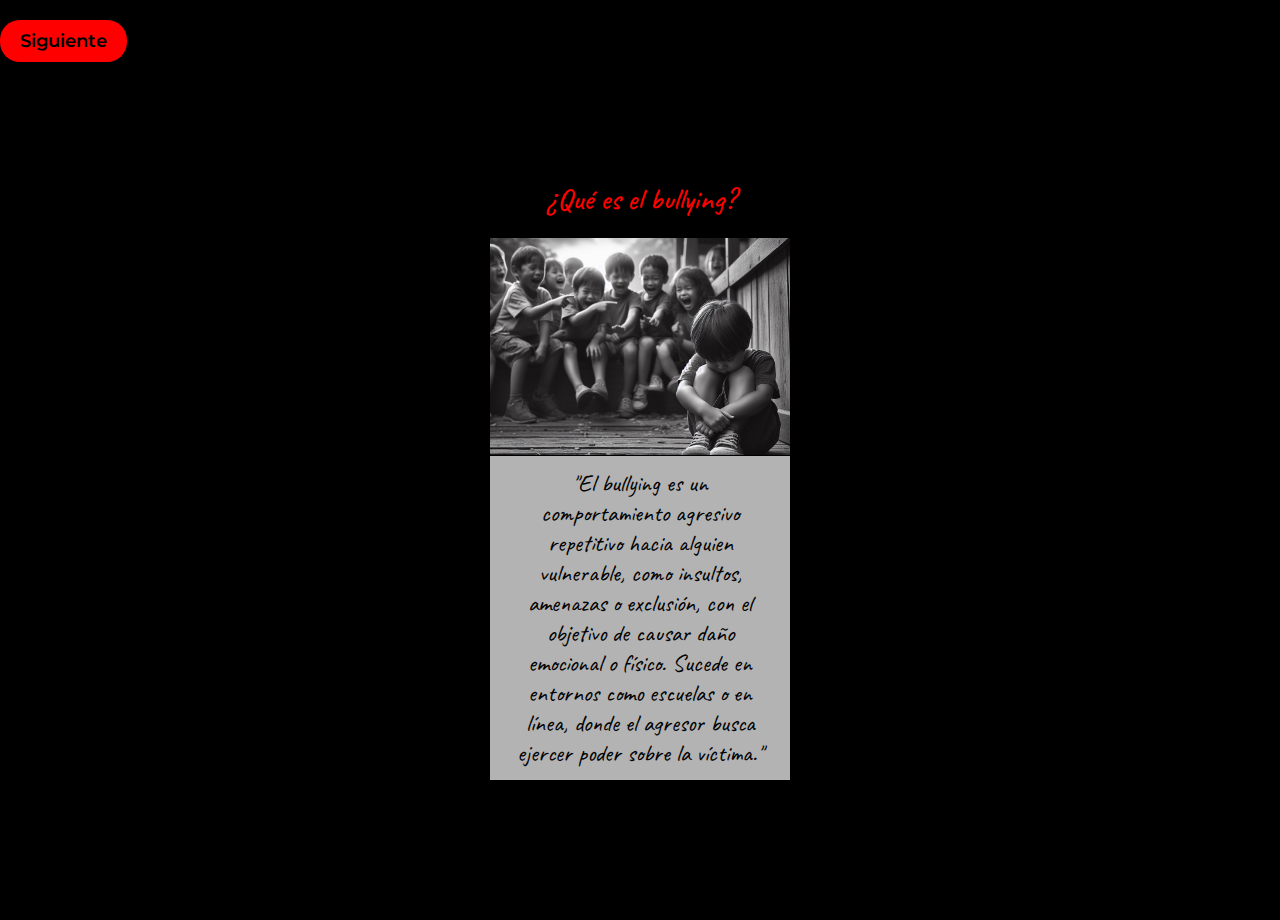
<file: Información de bullying.html>
<!DOCTYPE html>
<html lang="en">
<head>
    <meta charset="UTF-8">
    <meta http-equiv="X-UA-Compatible" content="IE=edge">
    <meta name="viewport" content="width=device-width, initial-scale=1.0">
    <title>Informac</title>
    <style>
        @import url('https://fonts.googleapis.com/css2?family=Caveat');
        @import url('https://fonts.googleapis.com/css?family=Montserrat:400, 600');

        .Container {
            position: absolute;
            top: 50%;
            left: 50%;
            transform: translate(-50%, -50%);
            display: flex;
            justify-content: center;
            align-items: center;
            flex-wrap: wrap;
        }

        .Picture {
            width: 300px;
            height: 620px;
            margin: 10px;
            position: relative;
            overflow: hidden;
        }

        .Picture-img {
            width: 100%;
            height: auto;
            max-height: 40%;
            object-fit: cover;
        }

        .Picture-note {
            position: absolute;
            bottom: 0;
            left: 0;
            width: 100%;
            padding: 12px 24px;
            font-size: 1.5rem;
            text-align: center;
            background-color: rgba(255, 255, 255, 0.7); /* Fondo semitransparente */
        }

        .button-container {
            display: flex;
            justify-content: space-between; /* Distribuir los elementos en el contenedor */
            align-items: center; /* Centrar verticalmente los elementos */
            margin-top: 20px;
        }

        .button-group {
            display: flex;
        }

        .prev-button, .next-button {
            margin-right: 10px;
        }

        .menu-button {
            margin-top: 0; /* Reiniciar el margen superior */
        }

        .next-button, .prev-button {
            background-color: red;
            border: none;
            outline: none;
            padding: 10px 20px;
            font-size: 18px;
            cursor: pointer;
            border-radius: 20px;
            font-family: "Montserrat", sans-serif;
            font-weight: 600;
            transition: background-color 0.3s ease-in-out;
            margin-bottom: 10px;
        }

        .next-button:hover, .prev-button:hover {
            background-color: darkred;
        }

        .menu-button {
            background-color: green;
            border: none;
            outline: none;
            padding: 10px 20px;
            font-size: 18px;
            cursor: pointer;
            border-radius: 20px;
            font-family: "Montserrat", sans-serif;
            font-weight: 600;
            color: white;
            text-decoration: none;
            transition: background-color 0.3s ease-in-out;
        }

        .menu-button:hover {
            background-color: darkgreen;
        }

        /* Other styles */
        * {
            box-sizing: border-box;
        }

        body {
            margin: 0;
            font-family: 'Caveat', serif;
            overflow: hidden;
            background: black;
            height: 100vh;
            position: relative;
        }

        h1 {
            font-size: 30px;
            display: block;
            text-align: center;
            color: red;
            font-weight: 500;
        }
    </style>
</head>
<body>
    <div class="Container">
        <div class="Picture">
            <h1>¿Qué es el bullying?</h1>
            <img class="Picture-img" src="Imagendelbullying.jpg" alt="Imagen 1" style="width: 100%; height: 35%;">
            <div class="Picture-note">"El bullying es un comportamiento agresivo repetitivo hacia alguien vulnerable, como insultos, amenazas o exclusión, con el objetivo de causar daño emocional o físico. Sucede en entornos como escuelas o en línea, donde el agresor busca ejercer poder sobre la víctima."</div>
        </div>
        <div class="Picture">
            <h1>Causas del bullying</h1>
            <img class="Picture-img" src="Causas.jpg" alt="Imagen 2" style="width: 100%; height: 30%;">
            <div class="Picture-note">
                "El bullying puede surgir por varias razones, como la falta de empatía, problemas familiares, experiencias de violencia previas, o un entorno escolar o laboral que tolera la agresión. Los acosadores pueden carecer de habilidades sociales adecuadas o sentir que pueden actuar sin consecuencias."
            </div>
        </div>
        <div class="Picture">
            <h1>Consecuencias</h1>
            <img class="Picture-img" src="consecuencia1.jpg" alt="Imagen 2" style="width: 100%; height: 30%;">
            <div class="Picture-note">"Las consecuencias del bullying pueden ser graves y variadas, incluyendo problemas emocionales como ansiedad, depresión y baja autoestima. También puede afectar el rendimiento académico, causar problemas de salud física y llevar a comportamientos autodestructivos o incluso al suicidio."</div>
        </div>
    </div>

    <div class="button-container">
        <div class="button-group">
            <button class="prev-button">Anterior</button>
            <button class="next-button">Siguiente</button>
        </div>
        <a href="menú.html" class="menu-button">Menú</a>
    </div>

    <script>
        const pictures = document.querySelectorAll('.Picture');
        let currentPictureIndex = 0;
        const nextButton = document.querySelector('.next-button');
        const prevButton = document.querySelector('.prev-button');
        const menuButton = document.querySelector('.menu-button');

        function showPicture(index) {
            pictures.forEach((picture, i) => {
                if (i === index) {
                    picture.style.display = 'block';
                } else {
                    picture.style.display = 'none';
                }
            });
            if (index === 0) {
                prevButton.style.display = 'none';
            } else {
                prevButton.style.display = 'block'; 
            }
            if (index === pictures.length - 1) {
                nextButton.style.display = 'none';
                menuButton.style.display = 'block';
            } else {
                nextButton.style.display = 'block'; 
                menuButton.style.display = 'none'; 
            }
        }

        nextButton.addEventListener('click', function() {
            currentPictureIndex = (currentPictureIndex + 1) % pictures.length;
            showPicture(currentPictureIndex);
        });

        prevButton.addEventListener('click', function() {
            currentPictureIndex = (currentPictureIndex - 1 + pictures.length) % pictures.length;
            showPicture(currentPictureIndex);
        });

       // no olvidarme.Función para mostrar el primer cuadro al cargar la página
        showPicture(currentPictureIndex);
    </script>
</body>
</html>
</file>
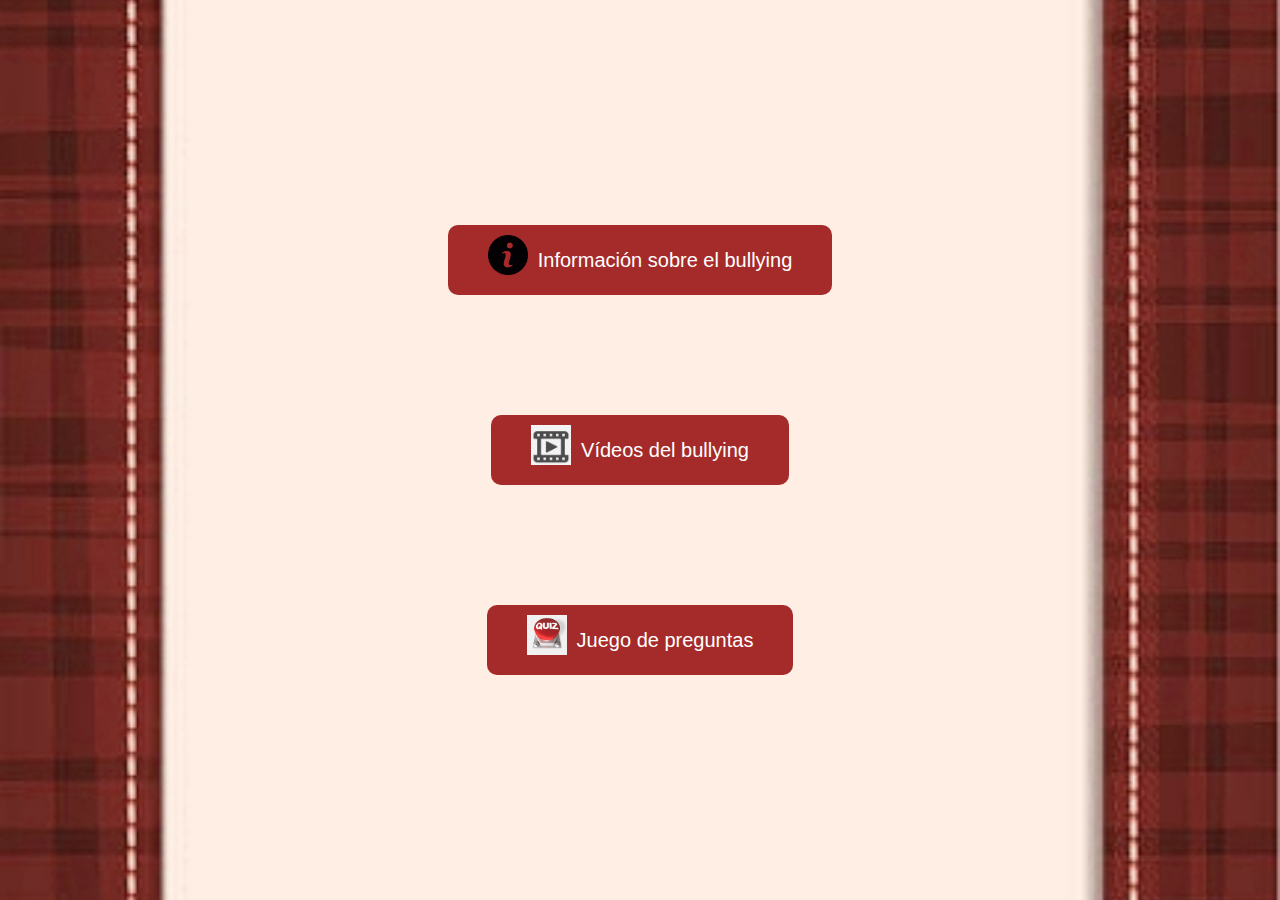
<file: menú.html>
<!DOCTYPE html>
<html lang="en">
<head>
  <meta charset="UTF-8">
  <meta name="viewport" content="width=device-width, initial-scale=1.0">
  <title>Página con Botones</title>
  <style>
    body {
      margin: 0;
      padding: 0;
      display: flex;
      justify-content: center;
      align-items: center;
      height: 100vh;
      background-color: white;
      font-family: Arial, sans-serif; 
      background-image: url('fondo para menu_2.jpg');
      background-size: cover; /* Cambia el tamaño del fondo para cubrir toda el área */
      background-position: center; /* Centra el fondo */
    }

    .container {
      display: flex;
      flex-direction: column;
      align-items: center;
    }

    .button {
      display: flex;
      align-items: center;
      padding: 10px 40px;
      margin: 60px 10px;
      background-color: brown;
      color: white;
      font-size: 20px;
      border-radius: 10px;
      text-decoration: none;
      transition: background-color 0.3s ease;
    }

    .button:hover {
      background-color: golden;
    }

    .info, .video, .game {
      width: 40px;
      height: 50px;
      margin-right: 10px;
    }

    .info {
      background-image: url('info_logo.png');
      background-size: contain;
      background-repeat: no-repeat;
    }

    .video {
      background-image: url('video_logo.jpg');
      background-size: contain;
      background-repeat: no-repeat;
    }

    .game {
      background-image: url('game_logo.png');
      background-size: contain;
      background-repeat: no-repeat;
    }
  </style>
</head>
<body>
  <div class="container">
    <a href="Información de bullying.html" class="button"><div class="info"></div>Información sobre el bullying</a>
    <a href="Paginadevideo.html" class="button"><div class="video"></div>Vídeos del bullying</a>
    <a href="Empezar juego.html" class="button"><div class="game"></div>Juego de preguntas</a>
  </div>
</body>
</html>
</file>
